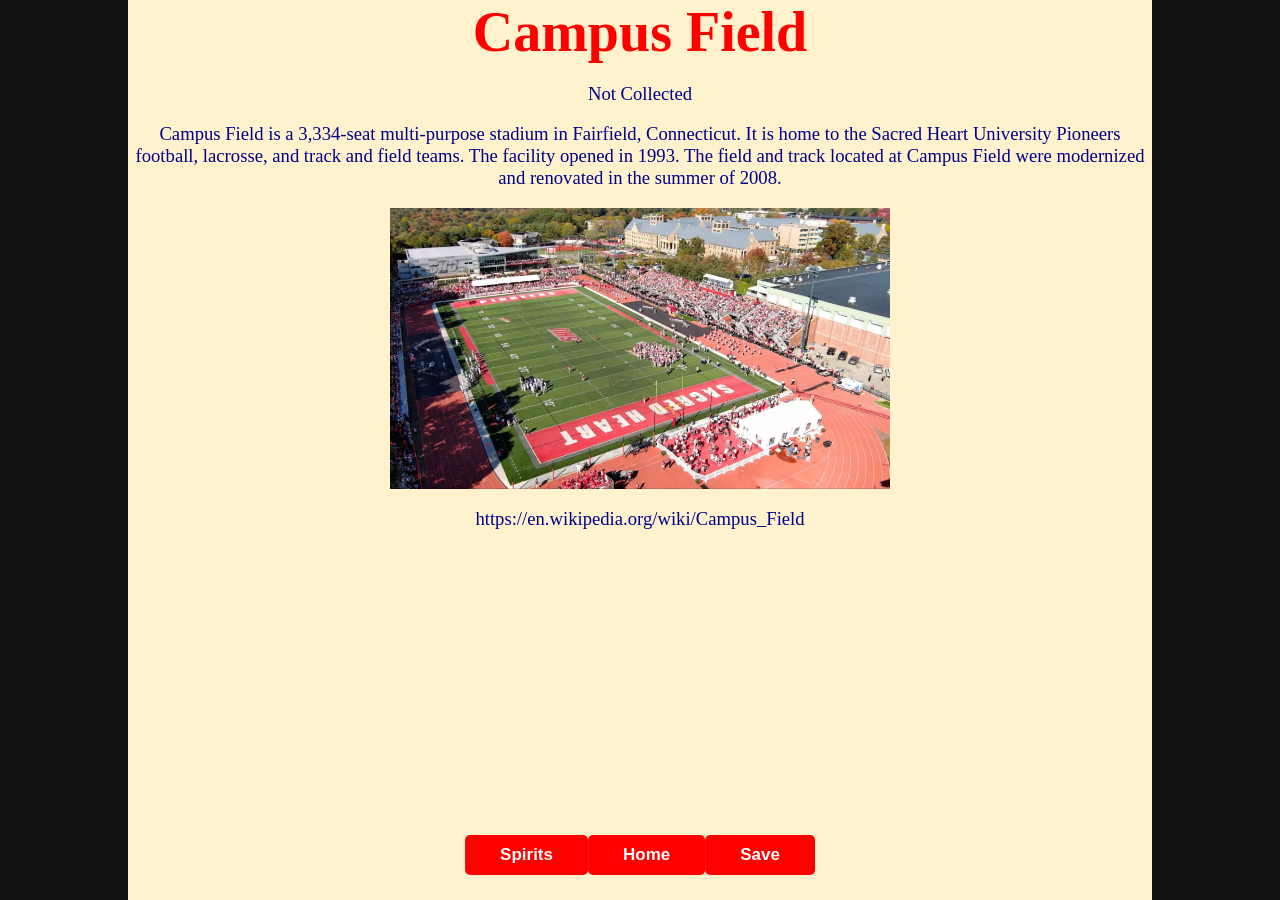
<file: pages/CF.html>
<!-- ===================================== -->
<!-- File: GH.html			   -->
<!-- Authors: Sam Greenberg, Adam Aouassar -->
<!-- Purpose: Pages for locations	   -->
<!-- ===================================== -->

<html lang="en">
    <head>
	<title>Pioneer Spirits Locations</title>
	<meta charset="UTF-8">
        <meta name="viewport" content="width=device-width, initial-scale=1.0, maximum-scale=1.0, user-scalable=no" />
	<link rel="stylesheet" href="../styles.css" />
	<link rel="icon" type="image/x-icon" href="../favicon.png">
    </head>
    <body>
    <center id="content">
	<h1>Campus Field</h1>
	<p id="collected">Not Collected</p>
	<p>
	    Campus Field is a 3,334-seat multi-purpose stadium in Fairfield, Connecticut. It is home to the Sacred Heart University Pioneers football, lacrosse, and track and field teams. The facility opened in 1993. The field and track located at Campus Field were modernized and renovated in the summer of 2008. 
	</p><p>
		<img src="images/CF.webp">
	</p><p>
	    https://en.wikipedia.org/wiki/Campus_Field
	</p>
    </center>

    <div class="buttons">
	<a href="../spirits.html"><button class="spirits-btn">Spirits</button></a>
	<a href="../index.html"><button class="home-btn">Home</button></a>
	<a href="../save.html"><button class="save-btn">Save</button></a>
    </div>
    <script type="text/javascript" src="locations.js"></script>

</body>
</html>
</file>
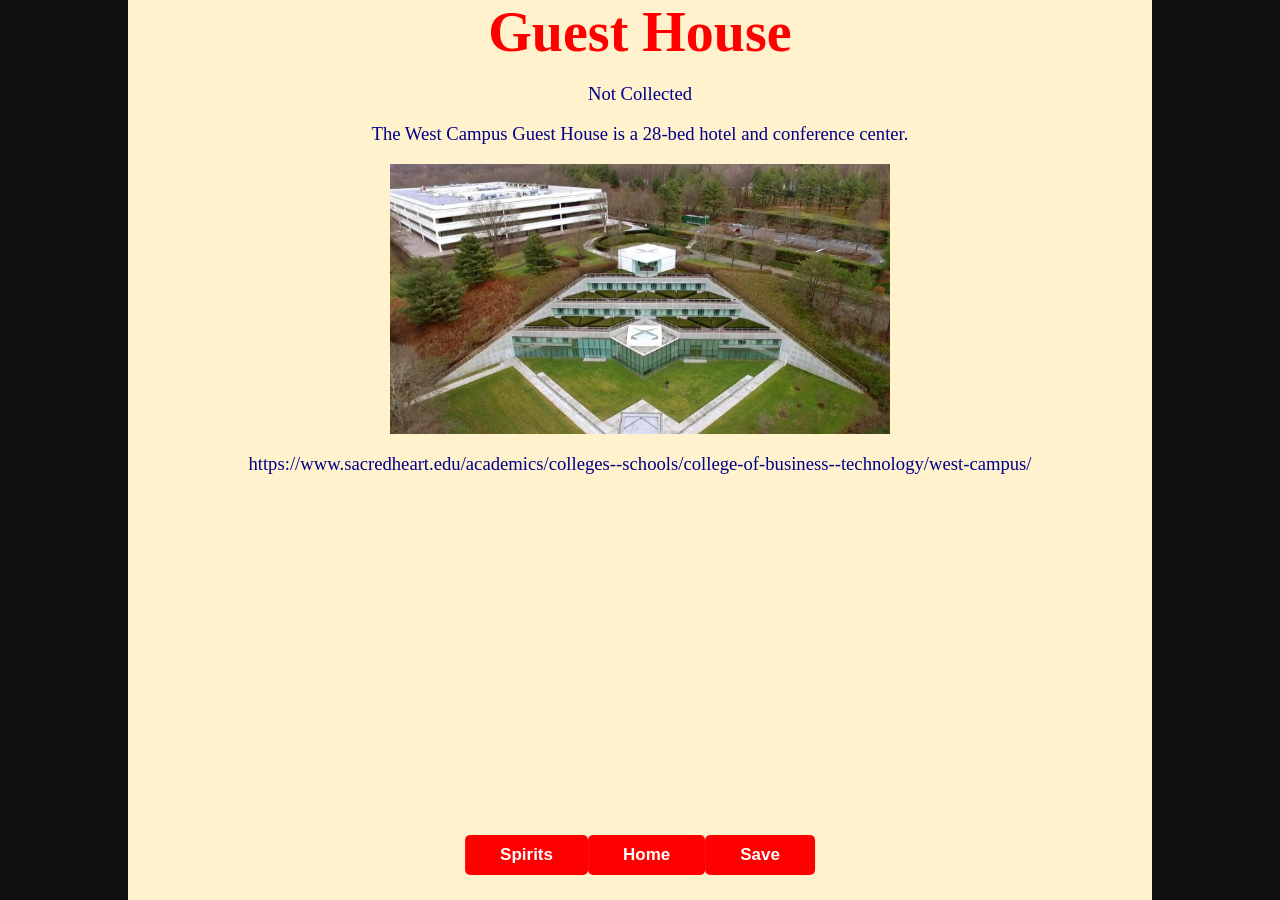
<file: pages/GH.html>
<!-- ===================================== -->
<!-- File: GH.html			   -->
<!-- Authors: Sam Greenberg, Adam Aouassar -->
<!-- Purpose: Pages for locations	   -->
<!-- ===================================== -->

<html lang="en">
    <head>
	<title>Pioneer Spirits Locations</title>
	<meta charset="UTF-8">
        <meta name="viewport" content="width=device-width, initial-scale=1.0, maximum-scale=1.0, user-scalable=no" />
	<link rel="stylesheet" href="../styles.css" />
	<link rel="icon" type="image/x-icon" href="../favicon.png">
    </head>
<body>
    <center id="content">
	<h1>Guest House</h1>
	<p id="collected">Not Collected</p>
	<p>
	    The West Campus Guest House is a 28-bed hotel and conference center.
	</p><p>	
	    <img src="images/GH.jpg">
	</p><p>
	    https://www.sacredheart.edu/academics/colleges--schools/college-of-business--technology/west-campus/
	</p>
    </center>
    <div class="buttons">
	<a href="../spirits.html"><button class="spirits-btn">Spirits</button></a>
	<a href="../index.html"><button class="home-btn">Home</button></a>
	<a href="../save.html"><button class="save-btn">Save</button></a>
    </div>
    <script type="text/javascript" src="locations.js"></script>
</body>
</html>
</file>
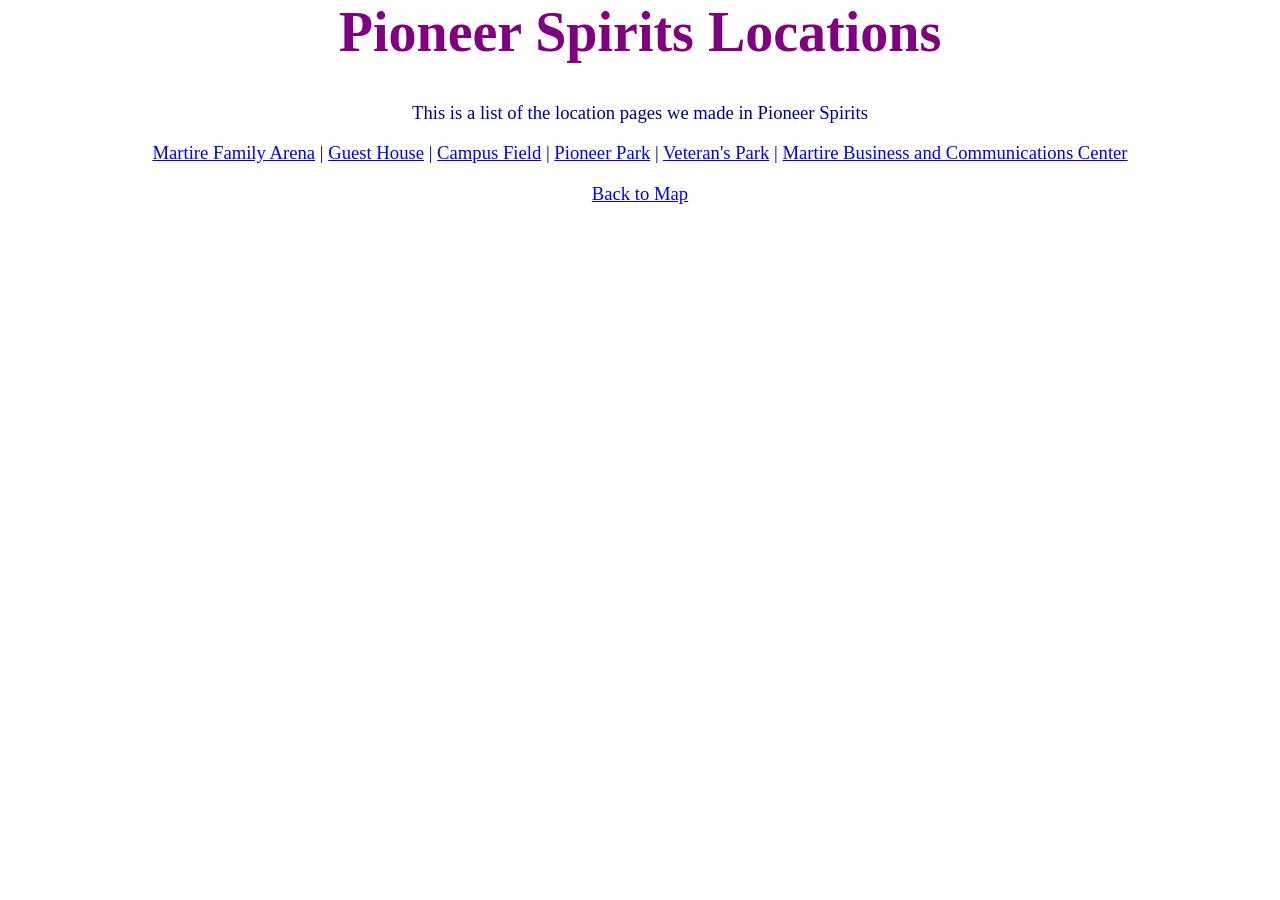
<file: pages/home.html>
<!-- ==================================	-->
<!-- File: index.html			-->
<!-- Author: S. Greenberg		-->
<!-- Date: April 12, 2026		-->
<!-- Purpose: Pages for locations	-->
<!-- ==================================	-->

<html lang="en">
	<head>
		<title>Pioneer Spirits Locations</title>
		<link rel="stylesheet" href="mystyles.css" />
	</head>
	<body>
		<center>
			<h1>Pioneer Spirits Locations</h1>
			<p>
				This is a list of the location pages we made in Pioneer Spirits
			</p>
			<p>
				<a href="MFA.html">Martire Family Arena</a> |
				<a href="GH.html">Guest House</a> |
				<a href="CF.html">Campus Field</a> |
				<a href="PP.html">Pioneer Park</a> |
				<a href="VP.html">Veteran's Park</a> |
				<a href="MBCC.html">Martire Business and Communications Center</a>
			</p>
		</center>
		<center>
			<p>
				<a href="../index.html">Back to Map</a>
			</p>
		</center>
	</body>
</html>
</file>
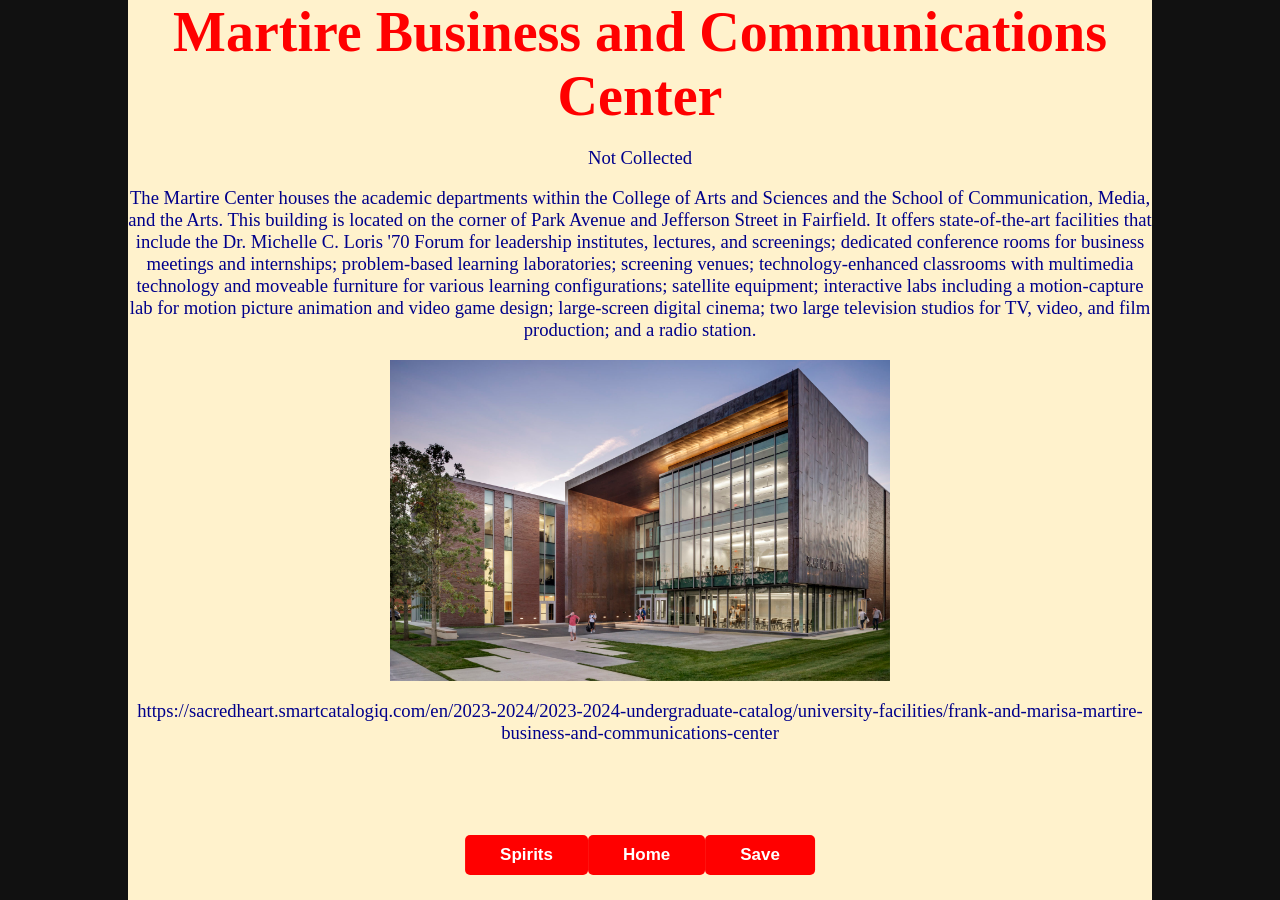
<file: pages/MBCC.html>
<!-- ===================================== -->
<!-- File: GH.html			   -->
<!-- Authors: Sam Greenberg, Adam Aouassar -->
<!-- Purpose: Pages for locations	   -->
<!-- ===================================== -->

<html lang="en">
    <head>
	<title>Pioneer Spirits Locations</title>
	<meta charset="UTF-8">
        <meta name="viewport" content="width=device-width, initial-scale=1.0, maximum-scale=1.0, user-scalable=no" />
	<link rel="stylesheet" href="../styles.css" />
	<link rel="icon" type="image/x-icon" href="../favicon.png"> 
    </head>
    <body>
    <center id="content">
	<h1>Martire Business and Communications Center</h1>
	<p id="collected">Not Collected</p>
	<p>
	    The Martire Center houses the academic departments within the College of Arts and Sciences and the School of Communication, Media, and the Arts. This building is located on the corner of Park Avenue and Jefferson Street in Fairfield. It offers state-of-the-art facilities that include the Dr. Michelle C. Loris '70 Forum for leadership institutes, lectures, and screenings; dedicated conference rooms for business meetings and internships; problem-based learning laboratories; screening venues; technology-enhanced classrooms with multimedia technology and moveable furniture for various learning configurations; satellite equipment; interactive labs including a motion-capture lab for motion picture animation and video game design; large-screen digital cinema; two large television studios for TV, video, and film production; and a radio station.
	</p><p>
	    <img src="images/MBCC.jpg">
	</p><p>
	    https://sacredheart.smartcatalogiq.com/en/2023-2024/2023-2024-undergraduate-catalog/university-facilities/frank-and-marisa-martire-business-and-communications-center
	</p>
    </center>
    <div class="buttons">
	<a href="../spirits.html"><button class="spirits-btn">Spirits</button></a>
	<a href="../index.html"><button class="home-btn">Home</button></a>
	<a href="../save.html"><button class="save-btn">Save</button></a>
    </div>
    <script type="text/javascript" src="locations.js"></script>
</body>
</html>
</file>
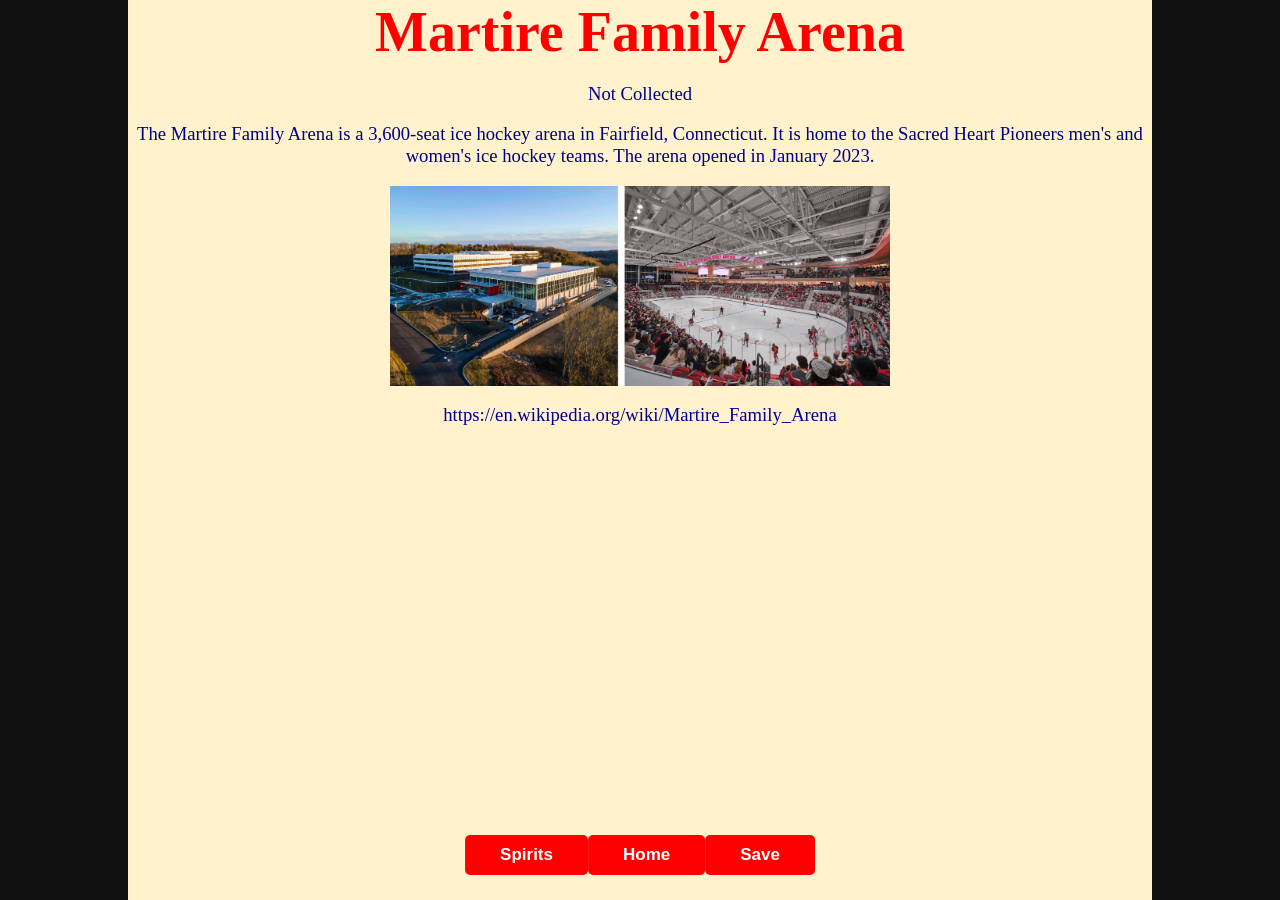
<file: pages/MFA.html>
<!-- ===================================== -->
<!-- File: GH.html			   -->
<!-- Authors: Sam Greenberg, Adam Aouassar -->
<!-- Purpose: Pages for locations	   -->
<!-- ===================================== -->

<html lang="en">
    <head>
	<title>Pioneer Spirits Locations</title>
	<meta charset="UTF-8">
        <meta name="viewport" content="width=device-width, initial-scale=1.0, maximum-scale=1.0, user-scalable=no" />
	<link rel="stylesheet" href="../styles.css" />
	<link rel="icon" type="image/x-icon" href="../favicon.png">
    </head>
    <body>
    <center id="content">
	<h1>Martire Family Arena</h1>
	<p id="collected">Not Collected</p>
	<p>
	    The Martire Family Arena is a 3,600-seat ice hockey arena in Fairfield, Connecticut. It is home to the Sacred Heart Pioneers men's and women's ice hockey teams. The arena opened in January 2023.
	</p><p>
	    <img src="images/MFA.jpg">
	</p><p>
	    https://en.wikipedia.org/wiki/Martire_Family_Arena
	</p>
    </center>
    <div class="buttons">
	<a href="../spirits.html"><button class="spirits-btn">Spirits</button></a>
	<a href="../index.html"><button class="home-btn">Home</button></a>
	<a href="../save.html"><button class="save-btn">Save</button></a>
    </div>
    <script type="text/javascript" src="locations.js"></script>
</body>
</html>
</file>
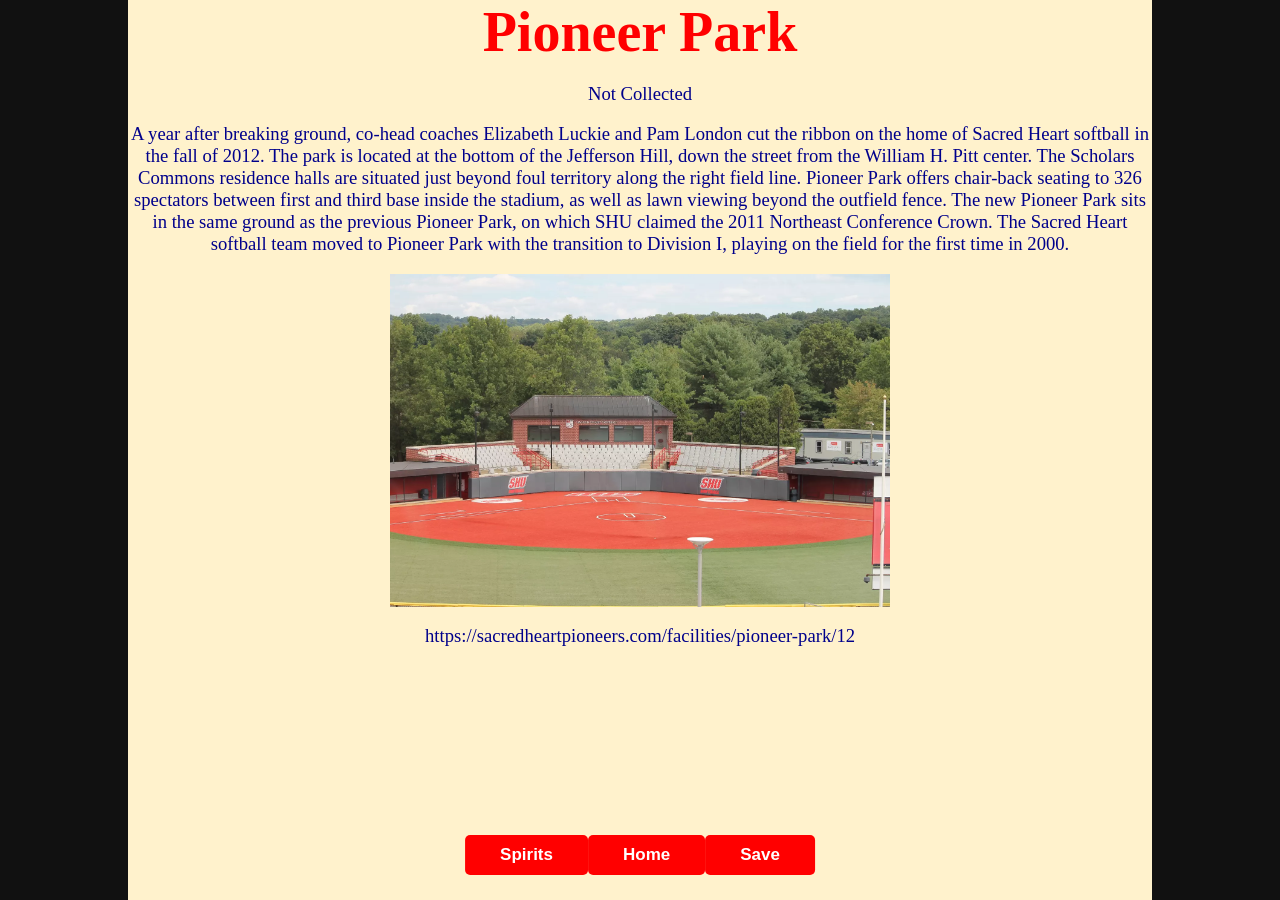
<file: pages/PP.html>
<!-- ===================================== -->
<!-- File: GH.html			   -->
<!-- Authors: Sam Greenberg, Adam Aouassar -->
<!-- Purpose: Pages for locations	   -->
<!-- ===================================== -->

<html lang="en">
    <head>
	<title>Pioneer Spirits Locations</title>
	<meta charset="UTF-8">
        <meta name="viewport" content="width=device-width, initial-scale=1.0, maximum-scale=1.0, user-scalable=no" />
	<link rel="stylesheet" href="../styles.css" />
	<link rel="icon" type="image/x-icon" href="../favicon.png">
    </head>
    <body>
    <center id="content">
	<h1>Pioneer Park</h1>
	<p id="collected">Not Collected</p>
	<p>
	    A year after breaking ground, co-head coaches Elizabeth Luckie and Pam London cut the ribbon on the home of Sacred Heart softball in the fall of 2012. The park is located at the bottom of the Jefferson Hill, down the street from the William H. Pitt center. The Scholars Commons residence halls are situated just beyond foul territory along the right field line.

	    Pioneer Park offers chair-back seating to 326 spectators between first and third base inside the stadium, as well as lawn viewing beyond the outfield fence.

	    The new Pioneer Park sits in the same ground as the previous Pioneer Park, on which SHU claimed the 2011 Northeast Conference Crown. The Sacred Heart softball team moved to Pioneer Park with the transition to Division I, playing on the field for the first time in 2000.
	</p><p>
	    <img src="images/PP.webp">
	</p><p>
	    https://sacredheartpioneers.com/facilities/pioneer-park/12
	</p>
    </center>
    <div class="buttons">
	<a href="../spirits.html"><button class="spirits-btn">Spirits</button></a>
	<a href="../index.html"><button class="home-btn">Home</button></a>
	<a href="save.html"><button class="save-btn">Save</button></a>
    </div>
    <script type="text/javascript" src="locations.js"></script>
</body>
</html>
</file>
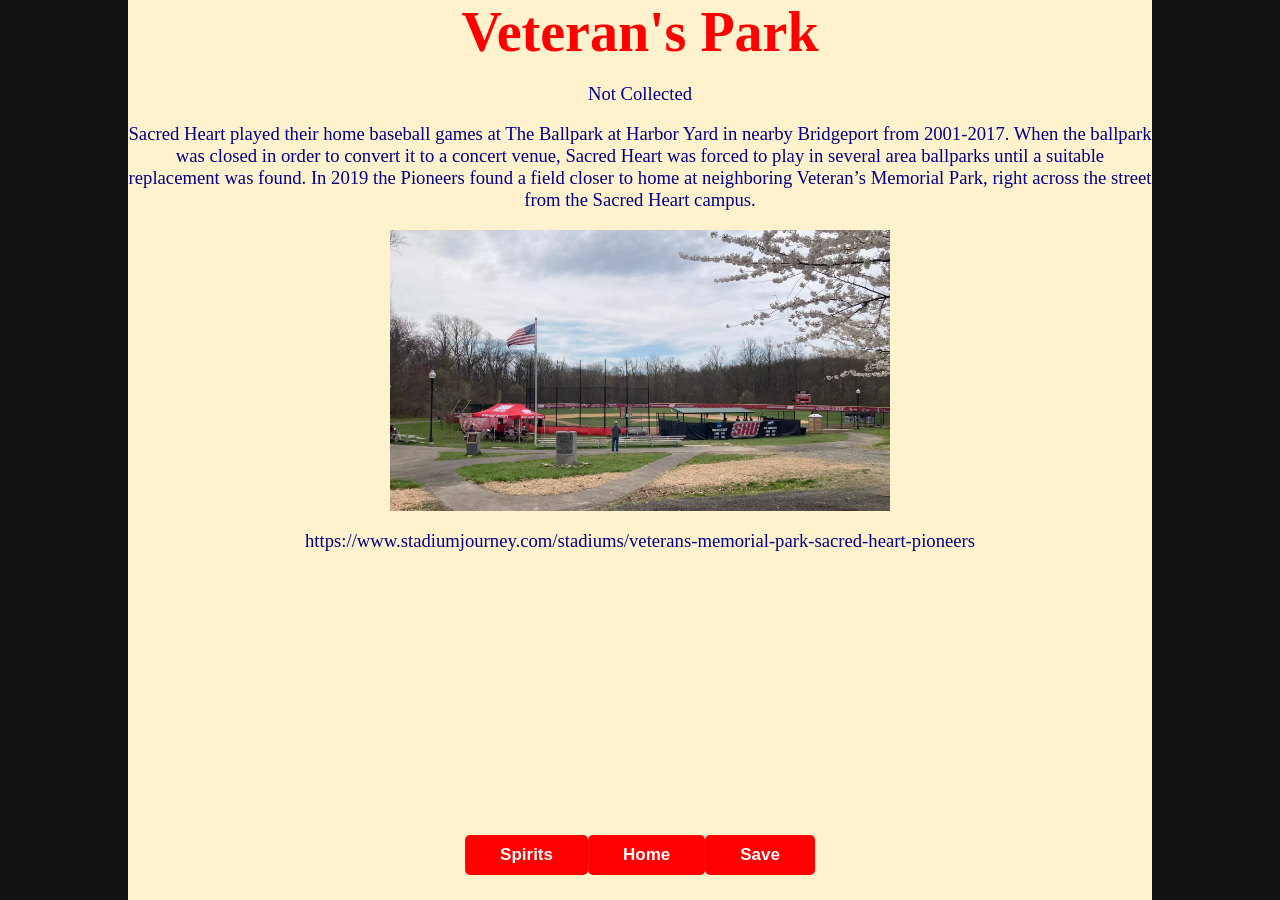
<file: pages/VP.html>
<!-- ===================================== -->
<!-- File: GH.html			   -->
<!-- Authors: Sam Greenberg, Adam Aouassar -->
<!-- Purpose: Pages for locations	   -->
<!-- ===================================== -->

<html lang="en">
    <head>
	<title>Pioneer Spirits Locations</title>
	<meta charset="UTF-8">
        <meta name="viewport" content="width=device-width, initial-scale=1.0, maximum-scale=1.0, user-scalable=no" />
	<link rel="stylesheet" href="../styles.css" />
	<link rel="icon" type="image/x-icon" href="../favicon.png"> 
    </head>
    <body>
    <center id="content">
	<h1>Veteran's Park</h1>
	<p id="collected">Not Collected</p>
	<p>
	    Sacred Heart played their home baseball games at The Ballpark at Harbor Yard in nearby Bridgeport from 2001-2017. When the ballpark was closed in order to convert it to a concert venue, Sacred Heart was forced to play in several area ballparks until a suitable replacement was found. In 2019 the Pioneers found a field closer to home at neighboring Veteran’s Memorial Park, right across the street from the Sacred Heart campus.
	</p><p>
	    <img src="images/VP.webp">
	</p><p>
	    https://www.stadiumjourney.com/stadiums/veterans-memorial-park-sacred-heart-pioneers
	</p>
    </center>
    <div class="buttons">
	<a href="../spirits.html"><button class="spirits-btn">Spirits</button></a>
	<a href="../index.html"><button class="home-btn">Home</button></a>
	<a href="../save.html"><button class="save-btn">Save</button></a>
    </div>
    <script type="text/javascript" src="locations.js"></script>
</body>
</html>
</file>
<file: styles.css>
/* 
Adam Aouassar, Sam Greenberg
ITI 418
Spring 2026
Pioneer Spirits
styles.css
*/
#map {
    height: 100vh;
    position: relative;
    z-index: 1;
    width: 100vw;
}
body {
    min-width: 2px;
    padding: 0;
    margin: 0 auto;
}
section, #content {
    background-color: #fff2cc;
    margin: 0px auto;
    min-height: 100vh;
    min-width: 320px;
    max-width: 1024px;
    width: 100%;
    padding: 0;
    margin: 0 auto;
}

html {
    background-color: #111;
}
img {
    width: 100%;
    max-width: 500px;
    height: auto;
    display: block;
}
/* Buttons */
.buttons {
    display: flex;
    z-index: 2;
    top: 95%;
    left: 50%;
    transform: translate(-50%, -50%);
    position: fixed;
    justify-content: center;
    align-items: center;
    justify-content: space-evenly !important;
}
.home-btn, .spirits-btn, .save-btn {
    background-color: red;
    color: #FFF;
    padding: 10px 35px;
    border: none;
    font-size: 17px;
    border-radius: 5px;
    cursor: pointer;
    font-weight: bold;
}
#buttons a {
    color: white;
    text-decoration: none;
}
/* Save Data */
body section center button {
    background-color: red;
    color: #FFF;
    padding: 4px 20px;
    border: none;
    font-size: 15px;
    border-radius: 5px;
    cursor: pointer;
    font-weight: bold;
}
body section center input {
    padding: 3px 0px;
}


h1	{
    color		: red;
    font-size	: 42pt;
    font-family	: Harrington;
    text-align	: center;
    margin: 0 auto;
}
p	{
    color		: darkblue;
    font-size	: 14pt;
    font-family	: trebuchet MS, tahoma;
    word-wrap: break-word;
    overflow-wrap: break-word;
}
h1, h2 {
    font-family	:'Epunda Slab'
}


/* Collection Screen */
.locked {
    filter: brightness(30%);
}
#spirits {
    align-items: center;
}
</file>
<file: pages/mystyles.css>
/* 
Adam Aouassar, Sam Greenberg
ITI 418
Spring 2026
Pioneer Spirits
styles.css
*/
#map {
    height: 100vh;
    position: relative;
    z-index: 1;
}
body {
    padding: 0;
    margin: 0;
}
html, body, #map {
    width: 100vw;
}

/* Buttons */
.buttons {
    display: flex;
    z-index: 2;
    top: 95%;
    left: 50%;
    transform: translate(-50%, -50%);
    position: fixed;
    justify-content: center;
    align-items: center;
    justify-content: space-evenly !important;
}
.home-btn, .spirits-btn, .save-btn {
    background-color: red;
    color: #FFF;
    padding: 10px 35px;
    border: none;
    font-size: 17px;
    border-radius: 5px;
    cursor: pointer;
    font-weight: bold;
}
/*
a {
    color: white;
    text-decoration: none;
}
*/
h1	{
    color		: purple;
	font-size	: 42pt;
	font-family	: Harrington;
	text-align	: center;
}
p	{
    color		: darkblue;
	font-size	: 14pt;
	font-family	: trebuchet MS, tahoma;
}
</file>
